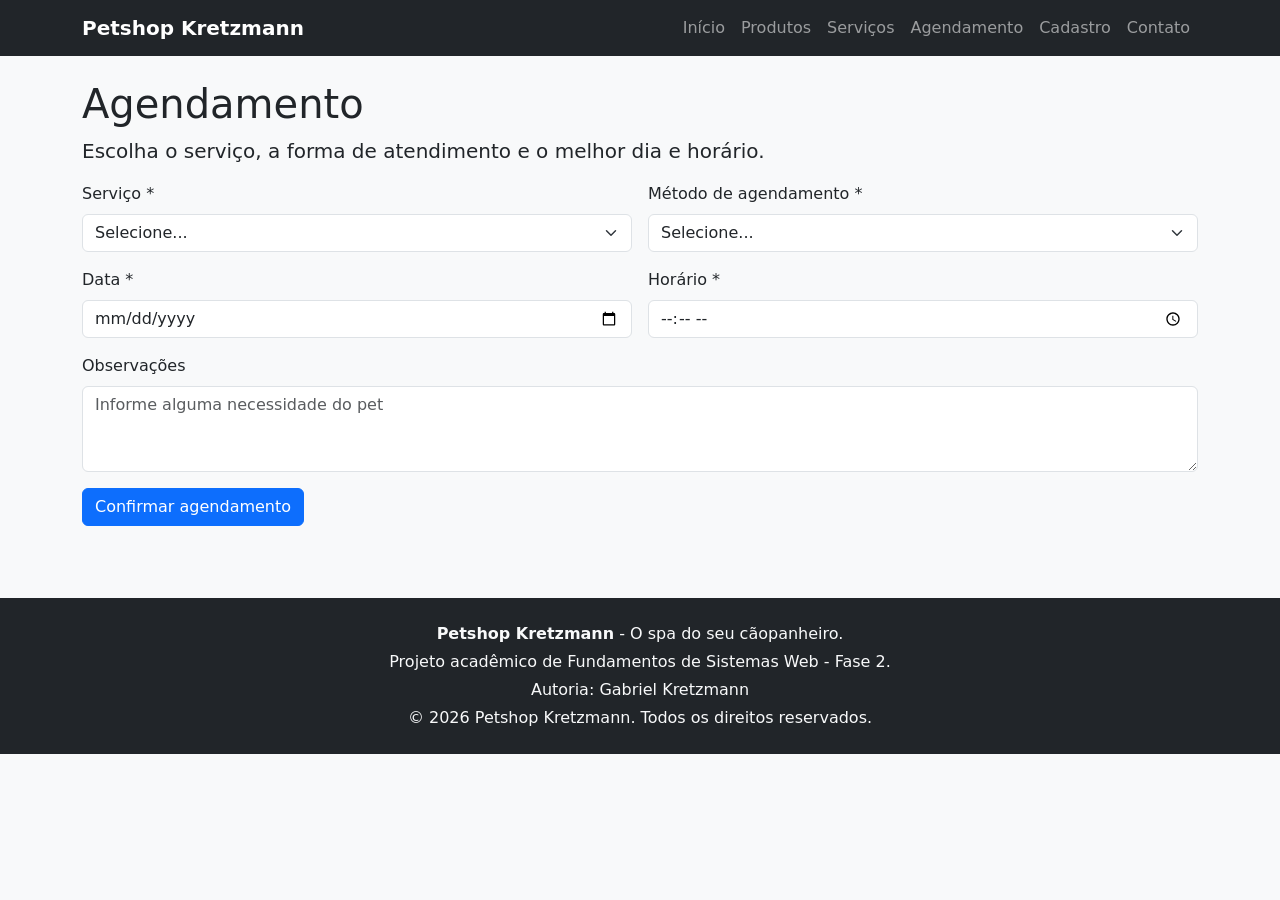
<file: agendamento.html>
<!DOCTYPE html>
<html lang="pt-BR">
<head>
    <meta charset="UTF-8">
<meta name="viewport" content="width=device-width, initial-scale=1.0">
<link href="https://cdn.jsdelivr.net/npm/bootstrap@5.3.3/dist/css/bootstrap.min.css" rel="stylesheet">
<link rel="stylesheet" href="css/style.css">
    <title>Agendamento - Petshop Kretzmann</title>
</head>
<body>
    <header><nav class="navbar navbar-expand-lg navbar-dark bg-dark" aria-label="Navegação principal">
  <div class="container">
    <a class="navbar-brand fw-bold" href="index.html">Petshop Kretzmann</a>
    <button class="navbar-toggler" type="button" data-bs-toggle="collapse" data-bs-target="#menuPrincipal" aria-controls="menuPrincipal" aria-expanded="false" aria-label="Abrir menu de navegação">
      <span class="navbar-toggler-icon"></span>
    </button>
    <div class="collapse navbar-collapse" id="menuPrincipal">
      <ul class="navbar-nav ms-auto">
        <li class="nav-item"><a class="nav-link" href="index.html">Início</a></li>
        <li class="nav-item"><a class="nav-link" href="produtos.html">Produtos</a></li>
        <li class="nav-item"><a class="nav-link" href="servicos.html">Serviços</a></li>
        <li class="nav-item"><a class="nav-link" href="agendamento.html">Agendamento</a></li>
        <li class="nav-item"><a class="nav-link" href="cadastro.html">Cadastro</a></li>
        <li class="nav-item"><a class="nav-link" href="contato.html">Contato</a></li>
      </ul>
    </div>
  </div>
</nav></header>
    <main class="container py-4"><h1>Agendamento</h1>
<p class="lead">Escolha o serviço, a forma de atendimento e o melhor dia e horário.</p>
<form id="formAgendamento" class="row g-3 needs-validation" novalidate>
  <div class="col-md-6"><label for="servico" class="form-label">Serviço *</label><select id="servico" class="form-select" required><option value="">Selecione...</option><option value="Banho e Tosa">Banho e Tosa</option></select></div>
  <div class="col-md-6"><label for="metodo" class="form-label">Método de agendamento *</label><select id="metodo" class="form-select" required><option value="">Selecione...</option><option value="Tele-busca">Tele-busca</option><option value="Entrega do pet no local">Entrega do pet no local</option></select></div>
  <div class="col-md-6"><label for="data" class="form-label">Data *</label><input id="data" class="form-control" type="date" required></div>
  <div class="col-md-6"><label for="horario" class="form-label">Horário *</label><input id="horario" class="form-control" type="time" min="09:00" max="18:00" required></div>
  <div class="col-12"><label for="observacoes" class="form-label">Observações</label><textarea id="observacoes" class="form-control" rows="3" placeholder="Informe alguma necessidade do pet"></textarea></div>
  <div class="col-12"><button class="btn btn-primary" type="submit">Confirmar agendamento</button></div>
</form>
<div id="resumoAgendamento" class="alert alert-info mt-4 d-none" role="status"></div></main>
    <footer class="bg-dark text-light mt-5 py-4">
  <div class="container text-center">
    <p class="mb-1"><strong>Petshop Kretzmann</strong> - O spa do seu cãopanheiro.</p>
    <p class="mb-1">Projeto acadêmico de Fundamentos de Sistemas Web - Fase 2.</p>
    <p class="mb-1">Autoria: Gabriel Kretzmann</p>
    <p class="mb-0">&copy; 2026 Petshop Kretzmann. Todos os direitos reservados.</p>
  </div>
</footer>
<script src="https://cdn.jsdelivr.net/npm/bootstrap@5.3.3/dist/js/bootstrap.bundle.min.js"></script>
    <script src="js/script.js"></script>
</body>
</html>
</file>
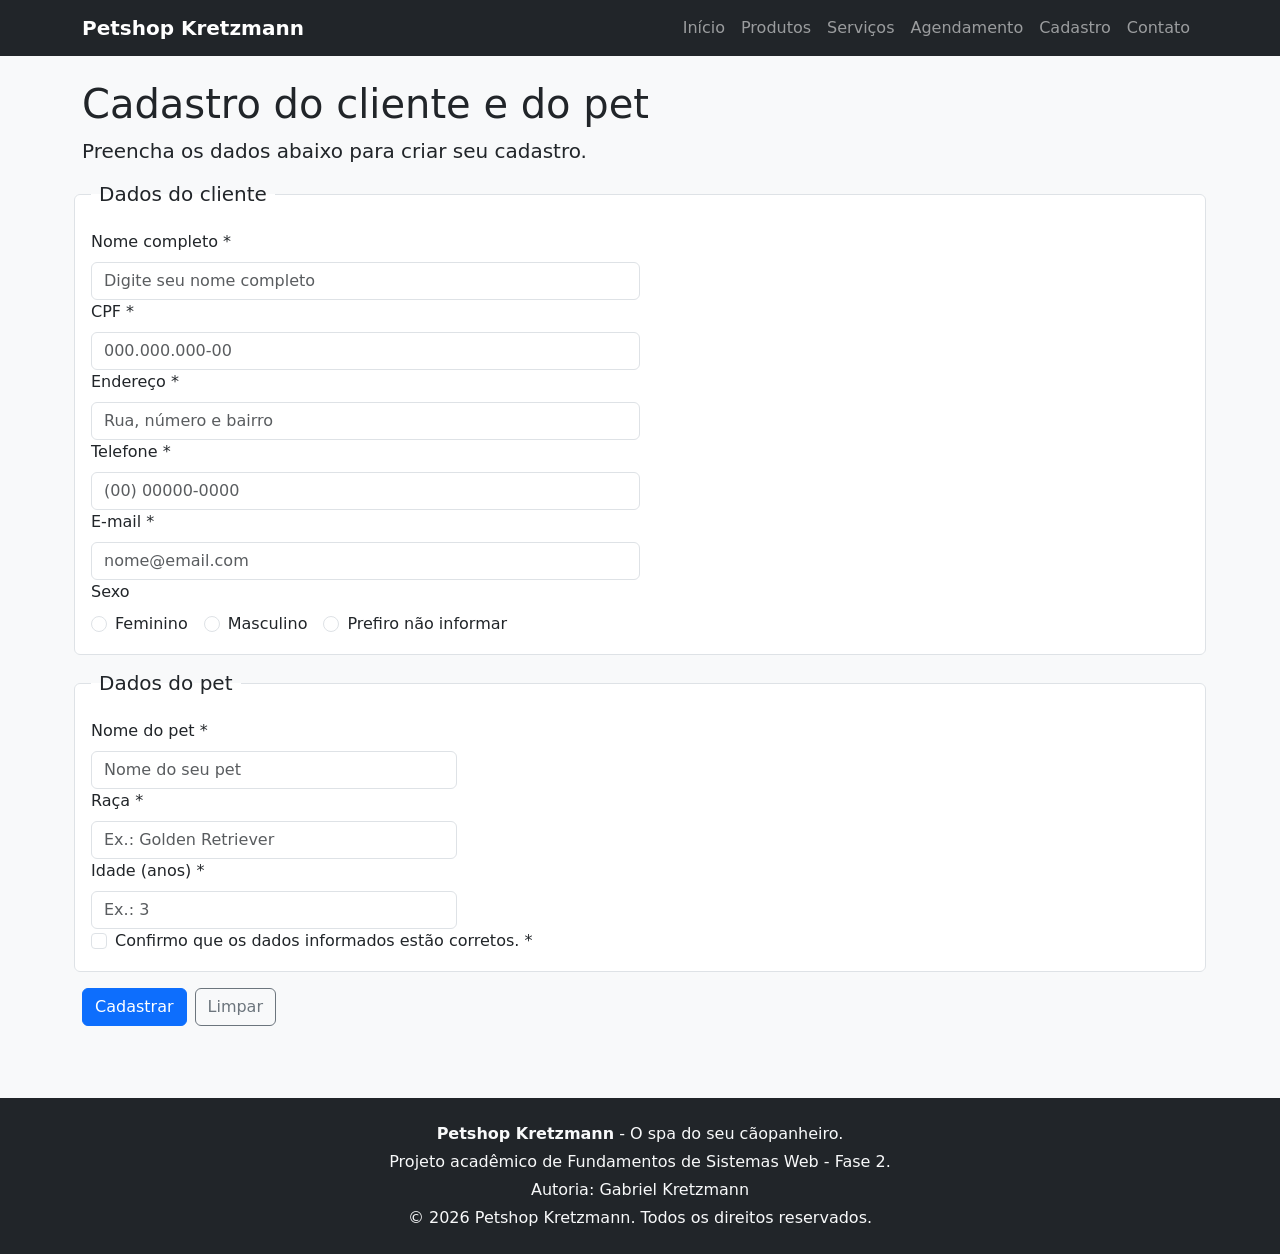
<file: cadastro.html>
<!DOCTYPE html>
<html lang="pt-BR">
<head>
    <meta charset="UTF-8">
<meta name="viewport" content="width=device-width, initial-scale=1.0">
<link href="https://cdn.jsdelivr.net/npm/bootstrap@5.3.3/dist/css/bootstrap.min.css" rel="stylesheet">
<link rel="stylesheet" href="css/style.css">
    <title>Cadastro - Petshop Kretzmann</title>
</head>
<body>
    <header><nav class="navbar navbar-expand-lg navbar-dark bg-dark" aria-label="Navegação principal">
  <div class="container">
    <a class="navbar-brand fw-bold" href="index.html">Petshop Kretzmann</a>
    <button class="navbar-toggler" type="button" data-bs-toggle="collapse" data-bs-target="#menuPrincipal" aria-controls="menuPrincipal" aria-expanded="false" aria-label="Abrir menu de navegação">
      <span class="navbar-toggler-icon"></span>
    </button>
    <div class="collapse navbar-collapse" id="menuPrincipal">
      <ul class="navbar-nav ms-auto">
        <li class="nav-item"><a class="nav-link" href="index.html">Início</a></li>
        <li class="nav-item"><a class="nav-link" href="produtos.html">Produtos</a></li>
        <li class="nav-item"><a class="nav-link" href="servicos.html">Serviços</a></li>
        <li class="nav-item"><a class="nav-link" href="agendamento.html">Agendamento</a></li>
        <li class="nav-item"><a class="nav-link" href="cadastro.html">Cadastro</a></li>
        <li class="nav-item"><a class="nav-link" href="contato.html">Contato</a></li>
      </ul>
    </div>
  </div>
</nav></header>
    <main class="container py-4"><h1>Cadastro do cliente e do pet</h1>
<p class="lead">Preencha os dados abaixo para criar seu cadastro.</p>
<form id="formCadastro" class="row g-3 needs-validation" novalidate>
  <fieldset class="border rounded p-3"><legend class="float-none w-auto px-2 h5">Dados do cliente</legend>
    <div class="col-md-6"><label for="nomeCliente" class="form-label">Nome completo *</label><input id="nomeCliente" name="nomeCliente" class="form-control" type="text" placeholder="Digite seu nome completo" required><div class="invalid-feedback">Informe seu nome.</div></div>
    <div class="col-md-6"><label for="cpf" class="form-label">CPF *</label><input id="cpf" name="cpf" class="form-control" type="text" inputmode="numeric" placeholder="000.000.000-00" required><div class="invalid-feedback">Informe o CPF.</div></div>
    <div class="col-md-6"><label for="endereco" class="form-label">Endereço *</label><input id="endereco" name="endereco" class="form-control" type="text" placeholder="Rua, número e bairro" required><div class="invalid-feedback">Informe o endereço.</div></div>
    <div class="col-md-6"><label for="telefone" class="form-label">Telefone *</label><input id="telefone" name="telefone" class="form-control" type="tel" placeholder="(00) 00000-0000" required><div class="invalid-feedback">Informe o telefone.</div></div>
    <div class="col-md-6"><label for="email" class="form-label">E-mail *</label><input id="email" name="email" class="form-control" type="email" placeholder="nome@email.com" required><div class="invalid-feedback">Informe um e-mail válido.</div></div>
    <div class="col-md-6"><span class="form-label d-block">Sexo</span><div class="form-check form-check-inline"><input class="form-check-input" type="radio" name="sexo" id="sexoF" value="Feminino" required><label class="form-check-label" for="sexoF">Feminino</label></div><div class="form-check form-check-inline"><input class="form-check-input" type="radio" name="sexo" id="sexoM" value="Masculino"><label class="form-check-label" for="sexoM">Masculino</label></div><div class="form-check form-check-inline"><input class="form-check-input" type="radio" name="sexo" id="sexoN" value="Prefiro não informar"><label class="form-check-label" for="sexoN">Prefiro não informar</label></div></div>
  </fieldset>
  <fieldset class="border rounded p-3"><legend class="float-none w-auto px-2 h5">Dados do pet</legend>
    <div class="col-md-4"><label for="nomePet" class="form-label">Nome do pet *</label><input id="nomePet" name="nomePet" class="form-control" type="text" placeholder="Nome do seu pet" required></div>
    <div class="col-md-4"><label for="raca" class="form-label">Raça *</label><input id="raca" name="raca" class="form-control" type="text" placeholder="Ex.: Golden Retriever" required></div>
    <div class="col-md-4"><label for="idadePet" class="form-label">Idade (anos) *</label><input id="idadePet" name="idadePet" class="form-control" type="number" min="0" max="30" placeholder="Ex.: 3" required></div>
    <div class="col-12"><div class="form-check"><input class="form-check-input" type="checkbox" id="aceite" required><label class="form-check-label" for="aceite">Confirmo que os dados informados estão corretos. *</label><div class="invalid-feedback">Confirme os dados.</div></div></div>
  </fieldset>
  <div class="col-12"><button class="btn btn-primary" type="submit">Cadastrar</button><button class="btn btn-outline-secondary ms-2" type="reset">Limpar</button></div>
</form>
<div id="mensagemCadastro" class="alert alert-success mt-3 d-none" role="status"></div></main>
    <footer class="bg-dark text-light mt-5 py-4">
  <div class="container text-center">
    <p class="mb-1"><strong>Petshop Kretzmann</strong> - O spa do seu cãopanheiro.</p>
    <p class="mb-1">Projeto acadêmico de Fundamentos de Sistemas Web - Fase 2.</p>
    <p class="mb-1">Autoria: Gabriel Kretzmann</p>
    <p class="mb-0">&copy; 2026 Petshop Kretzmann. Todos os direitos reservados.</p>
  </div>
</footer>
<script src="https://cdn.jsdelivr.net/npm/bootstrap@5.3.3/dist/js/bootstrap.bundle.min.js"></script>
    <script src="js/script.js"></script>
</body>
</html>
</file>
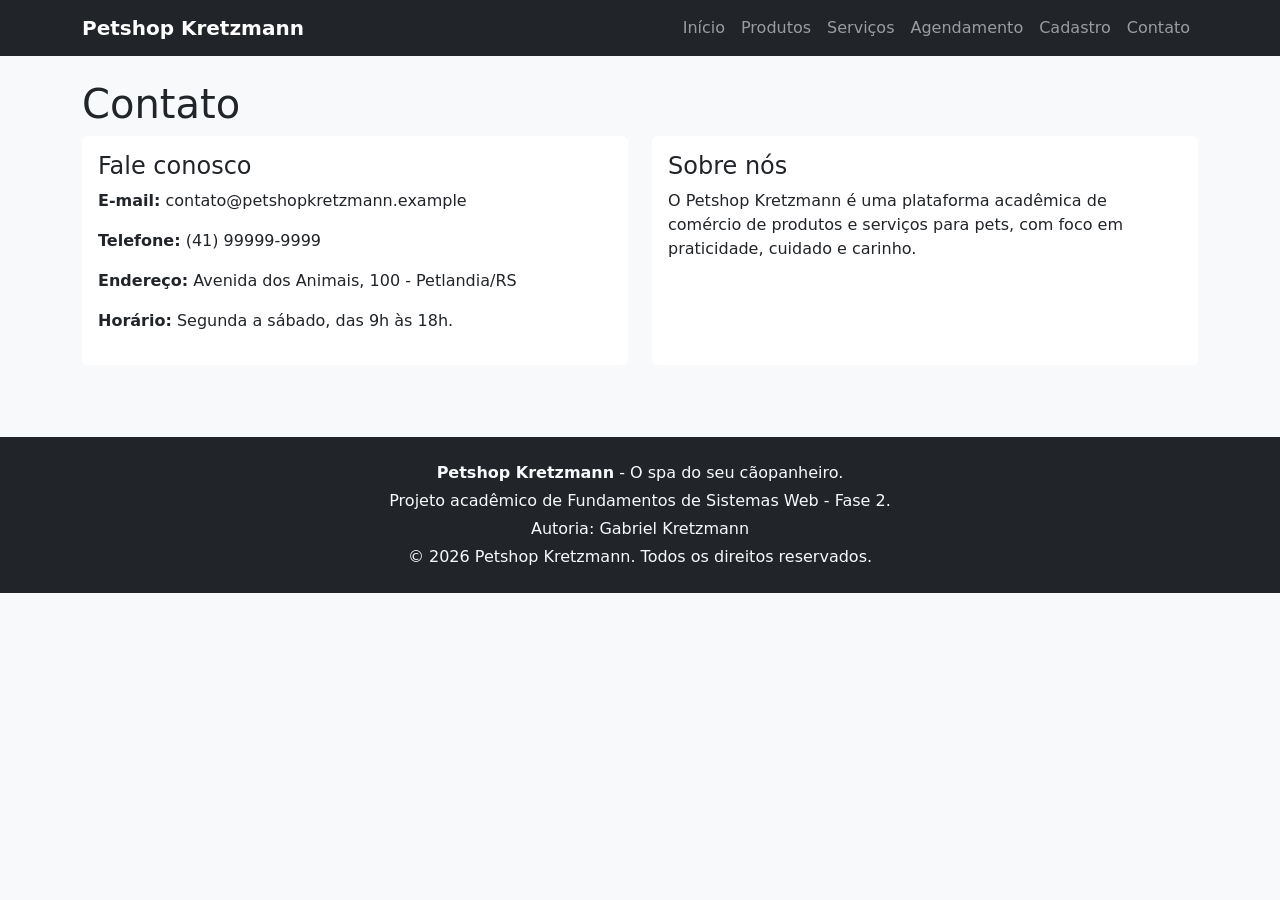
<file: contato.html>
<!DOCTYPE html>
<html lang="pt-BR">
<head>
    <meta charset="UTF-8">
<meta name="viewport" content="width=device-width, initial-scale=1.0">
<link href="https://cdn.jsdelivr.net/npm/bootstrap@5.3.3/dist/css/bootstrap.min.css" rel="stylesheet">
<link rel="stylesheet" href="css/style.css">
    <title>Contato - Petshop Kretzmann</title>
</head>
<body>
    <header><nav class="navbar navbar-expand-lg navbar-dark bg-dark" aria-label="Navegação principal">
  <div class="container">
    <a class="navbar-brand fw-bold" href="index.html">Petshop Kretzmann</a>
    <button class="navbar-toggler" type="button" data-bs-toggle="collapse" data-bs-target="#menuPrincipal" aria-controls="menuPrincipal" aria-expanded="false" aria-label="Abrir menu de navegação">
      <span class="navbar-toggler-icon"></span>
    </button>
    <div class="collapse navbar-collapse" id="menuPrincipal">
      <ul class="navbar-nav ms-auto">
        <li class="nav-item"><a class="nav-link" href="index.html">Início</a></li>
        <li class="nav-item"><a class="nav-link" href="produtos.html">Produtos</a></li>
        <li class="nav-item"><a class="nav-link" href="servicos.html">Serviços</a></li>
        <li class="nav-item"><a class="nav-link" href="agendamento.html">Agendamento</a></li>
        <li class="nav-item"><a class="nav-link" href="cadastro.html">Cadastro</a></li>
        <li class="nav-item"><a class="nav-link" href="contato.html">Contato</a></li>
      </ul>
    </div>
  </div>
</nav></header>
    <main class="container py-4"><h1>Contato</h1><div class="row g-4"><div class="col-md-6"><article class="card h-100"><div class="card-body"><h2 class="h4">Fale conosco</h2><p><strong>E-mail:</strong> contato@petshopkretzmann.example</p><p><strong>Telefone:</strong> (41) 99999-9999</p><p><strong>Endereço:</strong> Avenida dos Animais, 100 - Petlandia/RS</p><p><strong>Horário:</strong> Segunda a sábado, das 9h às 18h.</p></div></article></div><div class="col-md-6"><article class="card h-100"><div class="card-body"><h2 class="h4">Sobre nós</h2><p>O Petshop Kretzmann é uma plataforma acadêmica de comércio de produtos e serviços para pets, com foco em praticidade, cuidado e carinho.</p></div></article></div></div></main>
    <footer class="bg-dark text-light mt-5 py-4">
  <div class="container text-center">
    <p class="mb-1"><strong>Petshop Kretzmann</strong> - O spa do seu cãopanheiro.</p>
    <p class="mb-1">Projeto acadêmico de Fundamentos de Sistemas Web - Fase 2.</p>
    <p class="mb-1">Autoria: Gabriel Kretzmann</p>
    <p class="mb-0">&copy; 2026 Petshop Kretzmann. Todos os direitos reservados.</p>
  </div>
</footer>
<script src="https://cdn.jsdelivr.net/npm/bootstrap@5.3.3/dist/js/bootstrap.bundle.min.js"></script>
    
</body>
</html>
</file>
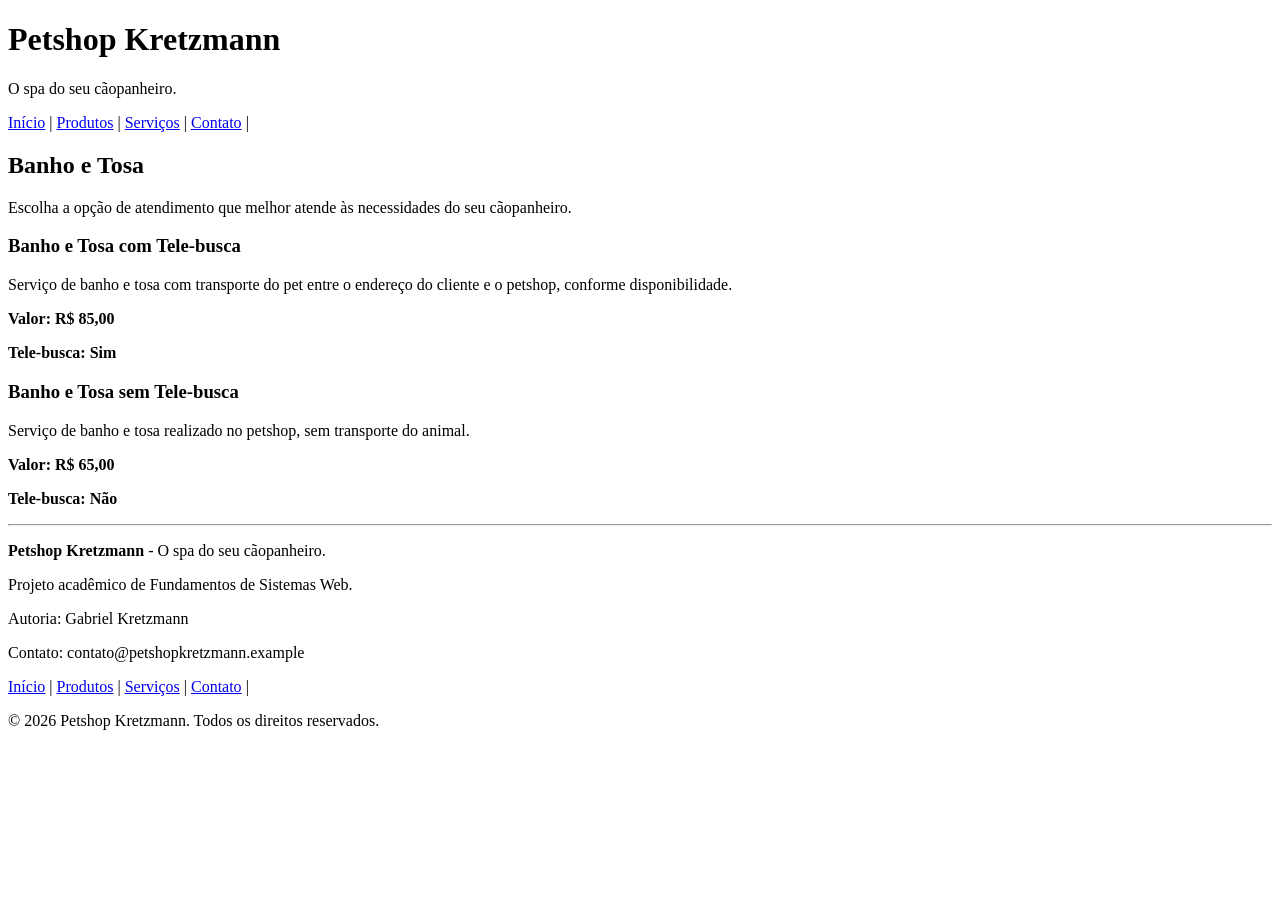
<file: servicos.html>
<!DOCTYPE html>
<html lang="pt-BR">
<head>
    <meta charset="UTF-8">
    <meta name="viewport" content="width=device-width, initial-scale=1.0">
    <title>Serviços - Petshop Kretzmann</title>
</head>
<body>
    <!-- Cabeçalho e menu de navegação. -->
    <header>
        <h1>Petshop Kretzmann</h1>
        <p>O spa do seu cãopanheiro.</p>

        <nav aria-label="Navegação principal">
            <a href="index.html">Início</a> |
            <a href="produtos.html">Produtos</a> |
            <a href="servicos.html">Serviços</a> |
            <a href="contato.html">Contato</a> |
        </nav>
    </header>

    <main>
        <h2>Banho e Tosa</h2>
        <p>
            Escolha a opção de atendimento que melhor atende às necessidades
            do seu cãopanheiro.
        </p>

        <article>
            <h3>Banho e Tosa com Tele-busca</h3>
            <p>
                Serviço de banho e tosa com transporte do pet entre o endereço
                do cliente e o petshop, conforme disponibilidade.
            </p>
            <p><strong>Valor: R$ 85,00</strong></p>
            <p><strong>Tele-busca: Sim</strong></p>
        </article>

        <article>
            <h3>Banho e Tosa sem Tele-busca</h3>
            <p>
                Serviço de banho e tosa realizado no petshop, sem transporte
                do animal.
            </p>
            <p><strong>Valor: R$ 65,00</strong></p>
            <p><strong>Tele-busca: Não</strong></p>
        </article>
    </main>

    <!-- Rodapé da página. -->
    <footer>
        <hr>
        <p><strong>Petshop Kretzmann</strong> - O spa do seu cãopanheiro.</p>
        <p>Projeto acadêmico de Fundamentos de Sistemas Web.</p>
        <p>Autoria: Gabriel Kretzmann</p>
        <p>Contato: contato@petshopkretzmann.example</p>
        <p>
            <a href="index.html">Início</a> |
            <a href="produtos.html">Produtos</a> |
            <a href="servicos.html">Serviços</a> |
            <a href="contato.html">Contato</a> |
        </p>
        <p>&copy; 2026 Petshop Kretzmann. Todos os direitos reservados.</p>
    </footer>
</body>
</html>
</file>
<file: css/style.css>
/* CSS próprio da Fase 2: complementa o Bootstrap sem substituir sua estrutura. */
body { background: #f8f9fa; }
.hero { background: #e9ecef; }
.carousel-img { height: 380px; object-fit: cover; }
.product-img { height: 280px; object-fit: cover; }
fieldset { background: #fff; }
.card { border: 0; }
footer a { color: #fff; }
@media (max-width: 576px) {
  .carousel-img { height: 260px; }
  .product-img { height: 220px; }
}
</file>
